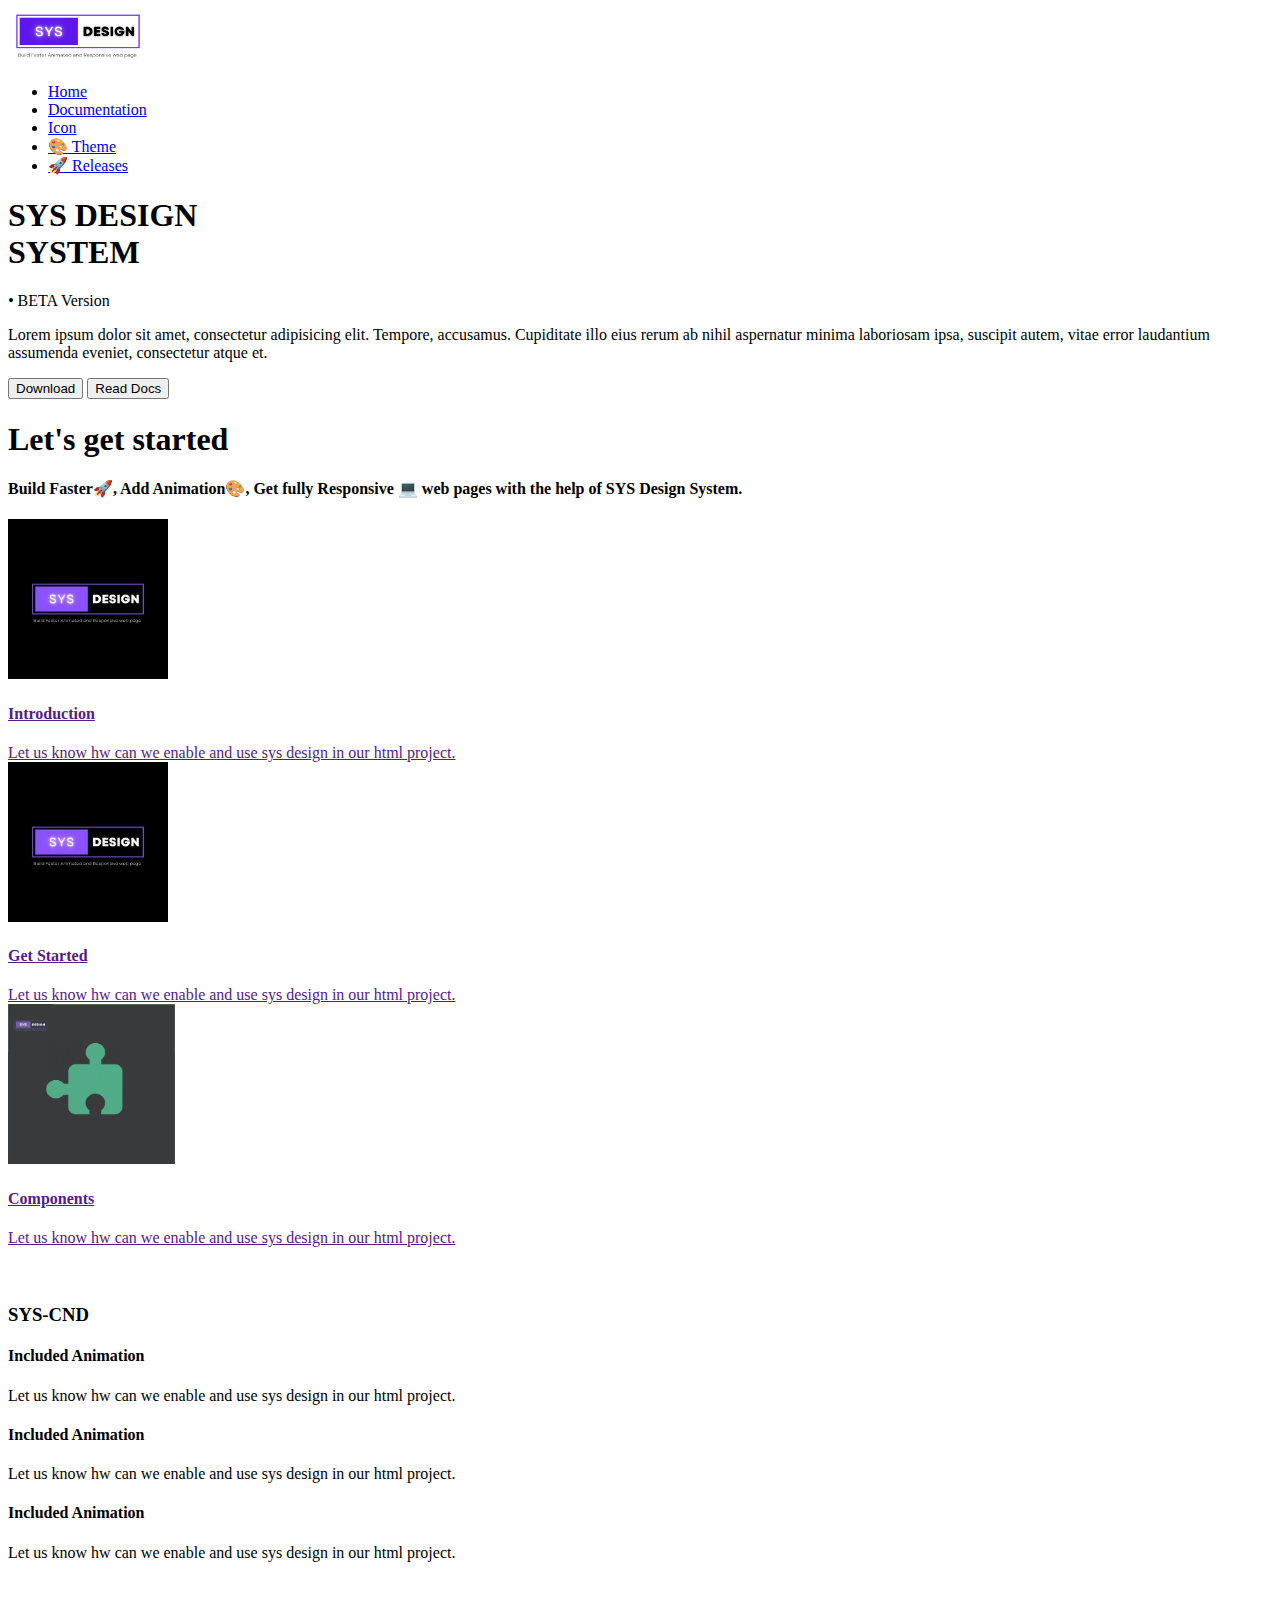
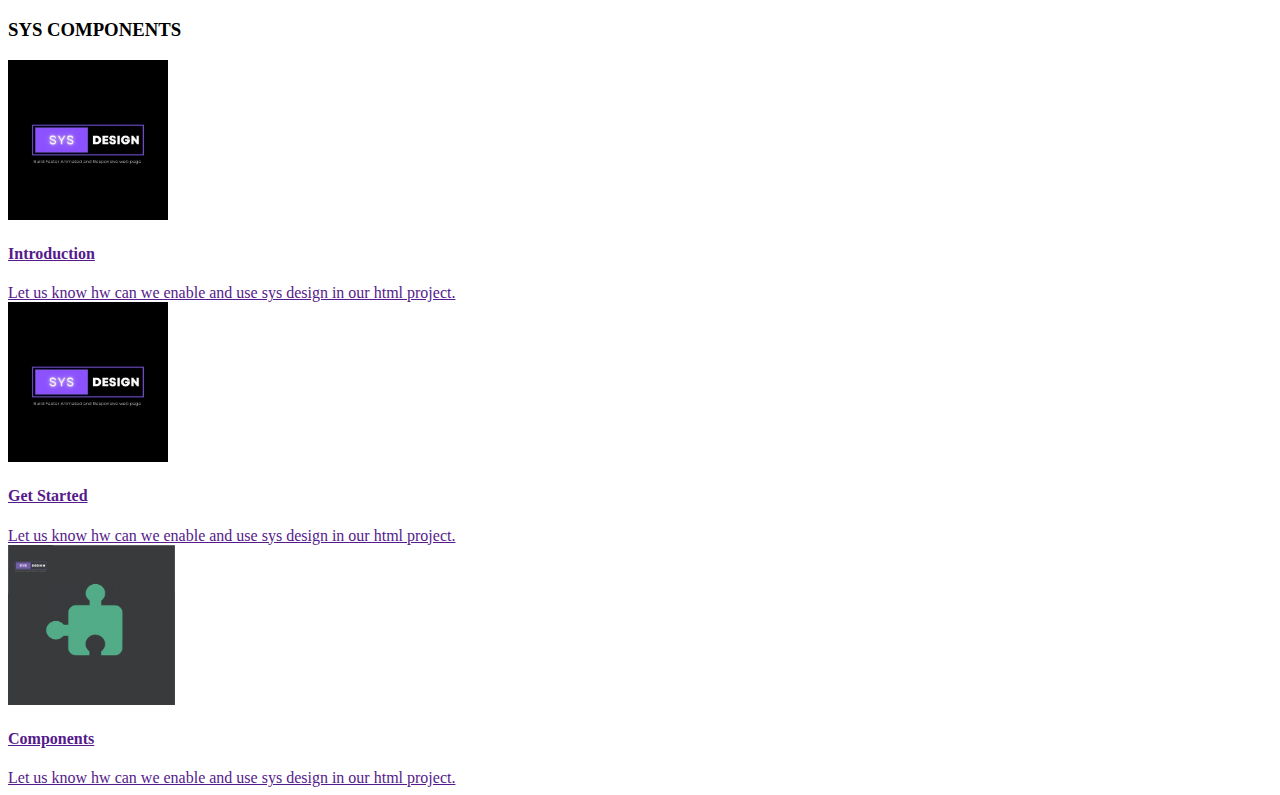
<file: index.html>
<!DOCTYPE html>
<html lang="en">
    <head>
        <meta charset="UTF-8">
        <meta http-equiv="X-UA-Compatible" content="IE=edge">
        <meta name="viewport" content="width=device-width, initial-scale=1.0">
        <title>SYS DOCS</title>
        <link rel="stylesheet" href="https://programming-ashram.github.io/sys-design-system/css/style.css">
        <link rel="stylesheet" href="./css/style.css">
    </head>
    <body id="body">
        <header class="sys-header bg-accent-75 sys-elevation-v2 sticky-top">
            <div class="sys-container-lg">
                <div class="sys-grid align-i-center">
                    <div class="col-md-6 mobileBar">
                        <div class="header-wrapper">
                            <img src="./img/logo.png" alt="" class="logo-img">
                        </div>
                        <i class="fa fa-bars" id="menuTrigger"></i>
                    </div>
                    <div class="col-md-6 mobileMenu" id="menu">
                        <div class="header-wrapper">
                            <ul class="sys-navbar justify-c-center mt-2">
                                <li><a href="index.html" class="text-light">Home</a></li>
                                <li><a href="docs.html" class="text-light">Documentation</a></li>
                                <li><a href="#" class="text-light">Icon</a></li>
                                <li class="drop-menu" id="themeOpen">
                                    <a href="#" class="text-light">🎨 Theme
                                        <i class="fa-solid fa-caret-down"></i>
                                    </a>
                                    <div class="drop-list" id="themeDropdown">

                                        <div
                                            class="sys-elevation-v2  p-3 sys-grid gap-sm justify-c-between align-i-center sys-radius-lg bg-light">
                                            <!-- <div class="theme relative">
                                                <div class="themeCircle bg-critical-90  sys-elevation-v2" id="pink">
                                                </div>
                                                <p class="text-center text-accent mt-2"><b>Pink</b></p>
                                                <div class="selected">
                                                    <i class="fa-solid fa-check"></i>
                                                </div>
                                            </div>
                                            <div class="theme relative">
                                                <div class="themeCircle bg-olive sys-elevation-v2" id="grass"></div>
                                                <p class="text-center text-accent mt-2"><b>Grass</b></p>
                                                <div class="selected">
                                                    <i class="fa-solid fa-check"></i>
                                                </div>
                                            </div>
                                            <div class="theme relative">
                                                <div class="themeCircle bg-accent-70 sys-elevation-v2" id="purple">
                                                </div>
                                                <p class="text-center text-accent mt-2"><b>Purple</b></p>
                                                <div class="selected">
                                                    <i class="fa-solid fa-check"></i>
                                                </div>
                                            </div> -->
                                            <div class="theme relative">
                                                <div class="themeCircle bg-dark sys-elevation-v2" id="night"></div>
                                                <p class="text-center text-accent mt-2"><b>Night</b></p>
                                                <div class="selected">
                                                    <i class="fa-solid fa-check"></i>
                                                </div>
                                            </div>
                                            <div class="theme relative">
                                                <div class="themeCircle bg-light sys-elevation-v2" id="default"></div>
                                                <p class="text-center text-accent mt-2"><b>Default</b></p>
                                                <div class="selected">
                                                    <i class="fa-solid fa-check"></i>
                                                </div>
                                            </div>
                                        </div>
                                    </div>

                                </li>
                                <li class="drop-menu1" id="versionMenu">
                                    <a href="#" class="text-light">
                                        🚀 Releases <i class="fa-solid fa-caret-down"></i>
                                        <div class="drop-list1" id="versionList">
                                            <div
                                                class=" sys-elevation-v2 p-3 ps-3 pe-3 pt-2  justify-c-between align-i-center sys-radius-lg bg-light">
                                                <div class="versionDropdown mb-3">
                                                    <h4 class="text-accent mb-1 h5">
                                                        Latest
                                                    </h4>
                                                    <div class="sys-grid">
                                                        <a href="" class="me-3">
                                                            v.2.1.0
                                                            <span class="text-accent">
                                                                <h6>(2023)</h6>
                                                            </span>
                                                        </a>
                                                        <a href="" class="me-3">
                                                            v.2.1.1
                                                            <span class="text-accent">
                                                                <h6>(2023)</h6>
                                                            </span>
                                                        </a>
                                                        <a href="" class="me-3">
                                                            v.2.1.2
                                                            <span class="text-accent">
                                                                <h6>(2023)</h6>
                                                            </span>
                                                        </a>
                                                    </div>
                                                </div>
                                                <div class="verisonDropdown">
                                                    <h4 class="text-accent mb-1 h5">
                                                        Previews
                                                    </h4>
                                                    <div class="sys-grid text-center">
                                                        <a href="" class="me-3">
                                                            v.2.0.0
                                                            <span class="text-accent">
                                                                <h6>(2023)</h6>
                                                            </span>
                                                        </a>
                                                    </div>
                                                </div>
                                            </div>
                                        </div>

                                    </a>
                                </li>
                            </ul>
                        </div>
                    </div>
                </div>
            </div>
        </header>
         <section class="mb-5">
            <div class="sys-container">
                <div class="sys-row">
                    <div class="col-md-6">
                        <div class="sys-content pr-4 mt-2">
                            <h1 class="text-dark mt-5 mb-3">
                                SYS DESIGN <br>
                                SYSTEM
                            </h1>
                            <span class="sys-pin-badge badge-alert">
                                <i>•</i> BETA Version
                            </span>
                            <p class="mt-4">Lorem ipsum dolor sit amet, consectetur adipisicing elit. Tempore, accusamus. Cupiditate illo eius rerum ab nihil aspernatur minima laboriosam ipsa, suscipit autem, vitae error laudantium assumenda eveniet, consectetur atque et.                              
                            </p>
                            <div class="btn-group sys-grid mt-4">
                                <button type="button" role="button" size="sm" class="sys-btn-accent">
                                    <i class="fa-regular fa-circle-down h6"></i>

                                 <span class="h6"> Download</span>
                                </button>
                                <button type="button" role="button" size="SYSTEM" class="sys-btn-alert ms-4">
                                    <i class="fa-solid fa-book-open h6"></i>

                                  <span class="h6"> Read Docs</span>
                                </button>
                            </div>
                        </div>
                    </div>
                </div>
            </div>
         </section>
         <article class="mt-5"> 
            <div class="sys-container">
                <div class="sys-row">
                    <div class="col-md-9">
                        <div class="sys-content">
                            <h1>
                                <strong>Let's get started</strong>
                            </h1>
                            <h4  class="mt-5">
                                Build Faster🚀, Add Animation🎨, Get fully Responsive 💻 web pages with the help of SYS Design System.
                            </h4>
                            <div class="sys-grid gap-lg mt-5 w-75">
                                <a href="" class="text-dark no-decoration">
                                    <div class="sys-card sys-elevation-v2 " >
                                        <div class="sys-card-head sys-radius-ts    sys-radius-te overflow-hidden">
                                            <img src="./img/sys-black-design (1).jpg" alt="" class="w-100" >
                                        </div>
                                        <div class="sys-card-bodysys-radius-bs sys-radius-be  pb-3 pe-3 ps-3 ">
                                            <div class="sys-card-title">
                                                <h4 class="pt-1">Introduction</h4>
                                           </div>
                                            <div class="sys-card-details pt-2">
                                               Let us know hw can we enable and use sys design in our html project.
                                            </div>
                                        </div>
                                     </div>
                                </a>
                                <a href="" class="text-dark no-decoration">
                                    <div class="sys-card sys-elevation-v2 ">
                                        <div class="sys-card-head sys-radius-ts    sys-radius-te overflow-hidden ">
                                            <img src="./img/sys-black-design (1).jpg" alt="" class="w-100" >
                                        </div>
                                        <div class="sys-card-bodysys-radius-bs sys-radius-be  pb-3 pe-3 ps-3 ">
                                            <div class="sys-card-title">
                                                <h4 class="pt-1">Get Started</h4>
                                           </div>
                                            <div class="sys-card-details pt-2">
                                               Let us know hw can we enable and use sys design in our html project.
                                            </div>
                                        </div>
                                     </div>
                                </a>
                                <a href="" class="text-dark no-decoration">
                                    <div class="sys-card sys-elevation-v2 ">
                                        <div class="sys-card-head sys-radius-ts    sys-radius-te overflow-hidden">
                                            <img src="./img/sys-black-design (2).jpg" alt="" class="w-100">
                                        </div>
                                        <div class="sys-card-body pb-3  pe-3 ps-3  sys-radius-bs sys-radius-be">
                                            <div class="sys-card-title">
                                                <h4 class="pt-1">Components</h4>
                                           </div>
                                            <div class="sys-card-details pt-2">
                                               Let us know hw can we enable and use sys design in our html project.
                                            </div>
                                        </div>
                                     </div>
                                </a>
                            </div>
                        </div>
                    </div>
                </div>
            </div>
         </article>
         <article class="mt-4">
            <div class="sys-container">
                <div class="sys-grid">
                    <img src="./img/Connect.png" alt="" class="w-30 bg-accent-60 sys-radius">
                    <h3>
                      <strong>  SYS-CND</strong>
                    </h3>
                </div>
                <div class="sys-grid gap-lg mt-4">
                    <div class="sys-card sys-elevation-v2 sys-border-solid border-secondary-60 sys-radius">
                        <div class="sys-card-body pb-3  pe-3 ps-3  sys-radius-bs border-secondary sys-radius-be">
                            <div class="sys-card-title">
                                <h4 class="pt-1">Included Animation</h4>
                           </div>
                            <div class="sys-card-details pt-2">
                               Let us know hw can we enable and use sys design in our html project.
                            </div>
                        </div>
                    </div>
                    <div class="sys-card sys-elevation-v2 sys-border-solid border-secondary-60 sys-radius">
                        <div class="sys-card-body pb-3  pe-3 ps-3  sys-radius-bs sys-radius-be">
                            <div class="sys-card-title">
                                <h4 class="pt-1">Included Animation</h4>
                           </div>
                            <div class="sys-card-details pt-2">
                               Let us know hw can we enable and use sys design in our html project.
                            </div>
                        </div>
                    </div>
                    <div class="sys-card sys-elevation-v2 sys-border-solid border-secondary-60 sys-radius" >
                        <div class="sys-card-body pb-3  pe-3 ps-3  sys-radius-bs sys-radius-be">
                            <div class="sys-card-title">
                                <h4 class="pt-1">Included Animation</h4>
                           </div>
                            <div class="sys-card-details pt-2">
                               Let us know hw can we enable and use sys design in our html project.
                            </div>
                        </div>
                    </div>
                </div>
         </article>
         <article class="mt-4">
            <div class="sys-container">
                <div class="sys-grid gap-sm">
                    <img src="./img/Connect.png" alt="" class="w-30 bg-alert-60 text-center sys-radius">
                    <h3>
                      <strong>  SYS COMPONENTS</strong>
                    </h3>
                </div>
                <div class="sys-grid gap-lg mt-5 w-75">
                    <a href="" class="text-dark no-decoration">
                        <div class="sys-card sys-elevation-v2 " >
                            <div class="sys-card-head sys-radius-ts    sys-radius-te overflow-hidden">
                                <img src="./img/sys-black-design (1).jpg" alt="" class="w-100" >
                            </div>
                            <div class="sys-card-bodysys-radius-bs sys-radius-be  pb-3 pe-3 ps-3 ">
                                <div class="sys-card-title">
                                    <h4 class="pt-1">Introduction</h4>
                               </div>
                                <div class="sys-card-details pt-2">
                                   Let us know hw can we enable and use sys design in our html project.
                                </div>
                            </div>
                         </div>
                    </a>
                    <a href="" class="text-dark no-decoration">
                        <div class="sys-card sys-elevation-v2 ">
                            <div class="sys-card-head sys-radius-ts    sys-radius-te overflow-hidden ">
                                <img src="./img/sys-black-design (1).jpg" alt="" class="w-100" >
                            </div>
                            <div class="sys-card-bodysys-radius-bs sys-radius-be  pb-3 pe-3 ps-3 ">
                                <div class="sys-card-title">
                                    <h4 class="pt-1">Get Started</h4>
                               </div>
                                <div class="sys-card-details pt-2">
                                   Let us know hw can we enable and use sys design in our html project.
                                </div>
                            </div>
                         </div>
                    </a>
                    <a href="" class="text-dark no-decoration">
                        <div class="sys-card sys-elevation-v2 ">
                            <div class="sys-card-head sys-radius-ts    sys-radius-te overflow-hidden">
                                <img src="./img/sys-black-design (2).jpg" alt="" class="w-100">
                            </div>
                            <div class="sys-card-body pb-3  pe-3 ps-3  sys-radius-bs sys-radius-be">
                                <div class="sys-card-title">
                                    <h4 class="pt-1">Components</h4>
                               </div>
                                <div class="sys-card-details pt-2">
                                   Let us know hw can we enable and use sys design in our html project.
                                </div>
                            </div>
                         </div>
                    </a>
                </div>
            </div>
         </article>

          <!-- Theme Activation Message snackbar -->
          <div class="sys-snackbar sys-elevation-v3 p-2 w-25 absolute  bg-light sys-radius-sm"></div>
          <script src="app.js"></script>
    </body>
</html>
</file>
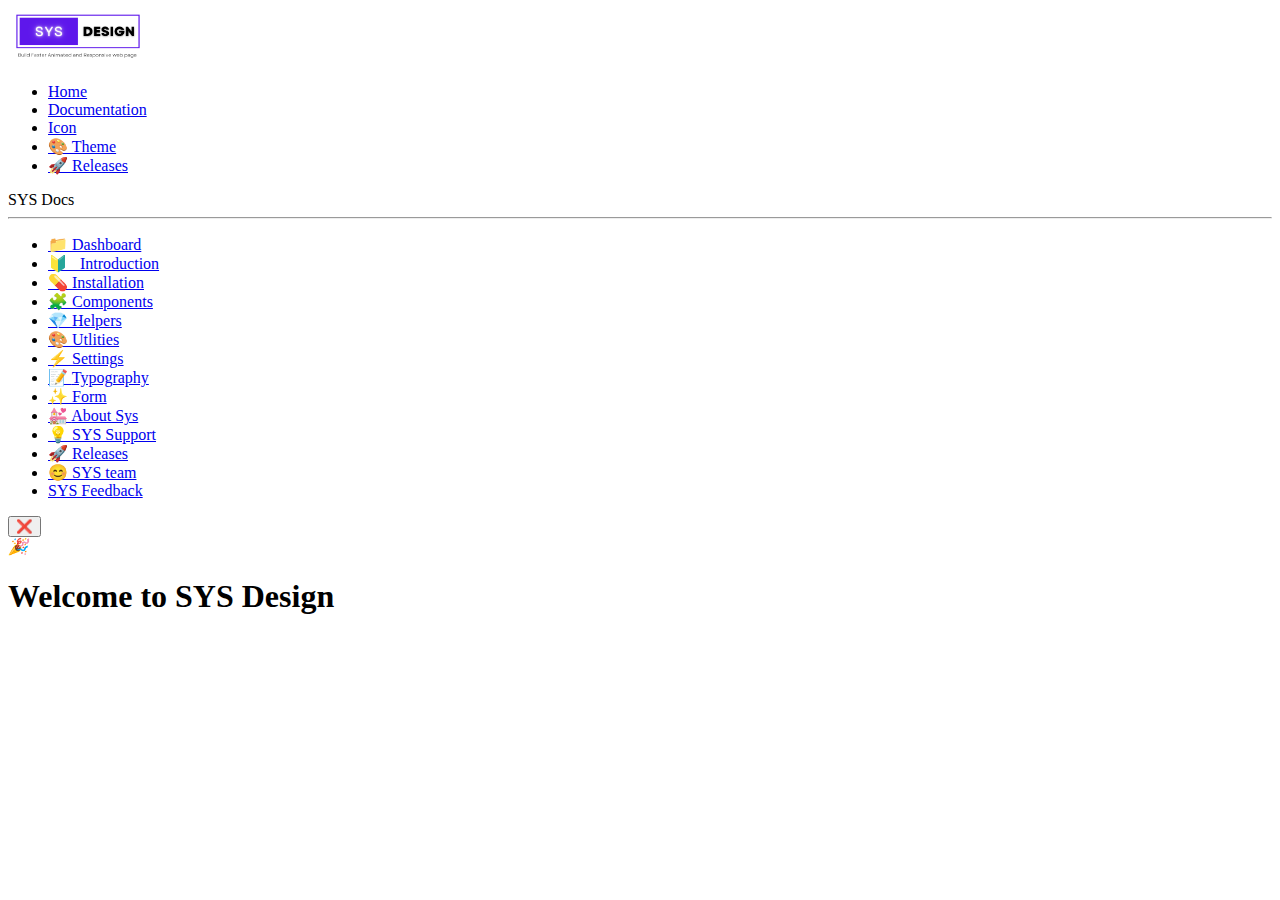
<file: docs.html>
<!DOCTYPE html>
<html lang="en">

<head>
    <meta charset="UTF-8">
    <meta http-equiv="X-UA-Compatible" content="IE=edge">
    <meta name="viewport" content="width=device-width, initial-scale=1.0">
    <title>SYS DOCS</title>
    <link rel="stylesheet" href="https://programming-ashram.github.io/sys-design-system/css/style.css">
    <link rel="stylesheet" href="./css/style.css">

</head>

<body id="body">
    <header class="sys-header bg-accent-75 sys-elevation-v2 sticky-top">
        <div class="sys-container-lg">
            <div class="sys-grid align-i-center">
                <div class="col-md-6 mobileBar">
                    <div class="header-wrapper">
                        <img src="./img/logo.png" alt="" class="logo-img">
                    </div>
                    <i class="fa fa-bars" id="menuTrigger"></i>
                </div>
                <div class="col-md-6 mobileMenu" id="menu">
                    <div class="header-wrapper">
                        <ul class="sys-navbar justify-c-center mt-2">
                            <li><a href="index.html" class="text-light">Home</a></li>
                            <li><a href="docs.html" class="text-light">Documentation</a></li>
                            <li><a href="#" class="text-light">Icon</a></li>
                            <li class="drop-menu" id="themeOpen">
                                <a href="#" class="text-light">🎨 Theme
                                    <i class="fa-solid fa-caret-down"></i>
                                </a>
                                <div class="drop-list" id="themeDropdown">

                                    <div
                                        class="sys-elevation-v2  p-3 sys-grid gap-sm justify-c-between align-i-center sys-radius-lg bg-light">
                                        <!-- <div class="theme relative">
                                            <div class="themeCircle bg-critical-90  sys-elevation-v2" id="pink">
                                            </div>
                                            <p class="text-center text-accent mt-2"><b>Pink</b></p>
                                            <div class="selected">
                                                <i class="fa-solid fa-check"></i>
                                            </div>
                                        </div>
                                        <div class="theme relative">
                                            <div class="themeCircle bg-olive sys-elevation-v2" id="grass"></div>
                                            <p class="text-center text-accent mt-2"><b>Grass</b></p>
                                            <div class="selected">
                                                <i class="fa-solid fa-check"></i>
                                            </div>
                                        </div>
                                        <div class="theme relative">
                                            <div class="themeCircle bg-accent-70 sys-elevation-v2" id="purple">
                                            </div>
                                            <p class="text-center text-accent mt-2"><b>Purple</b></p>
                                            <div class="selected">
                                                <i class="fa-solid fa-check"></i>
                                            </div>
                                        </div> -->
                                        <div class="theme relative">
                                            <div class="themeCircle bg-dark sys-elevation-v2" id="night"></div>
                                            <p class="text-center text-accent mt-2"><b>Night</b></p>
                                            <div class="selected">
                                                <i class="fa-solid fa-check"></i>
                                            </div>
                                        </div>
                                        <div class="theme relative">
                                            <div class="themeCircle bg-light sys-elevation-v2" id="default"></div>
                                            <p class="text-center text-accent mt-2"><b>Default</b></p>
                                            <div class="selected">
                                                <i class="fa-solid fa-check"></i>
                                            </div>
                                        </div>
                                    </div>
                                </div>

                            </li>
                            <li class="drop-menu1" id="versionMenu">
                                <a href="#" class="text-light">
                                    🚀 Releases <i class="fa-solid fa-caret-down"></i>
                                    <div class="drop-list1" id="versionList">
                                        <div
                                            class=" sys-elevation-v2 p-3 ps-3 pe-3 pt-2  justify-c-between align-i-center sys-radius-lg bg-light">
                                            <div class="versionDropdown mb-3">
                                                <h4 class="text-accent mb-1 h5">
                                                    Latest
                                                </h4>
                                                <div class="sys-grid">
                                                    <a href="" class="me-3">
                                                        v.2.1.0
                                                        <span class="text-accent">
                                                            <h6>(2023)</h6>
                                                        </span>
                                                    </a>
                                                    <a href="" class="me-3">
                                                        v.2.1.1
                                                        <span class="text-accent">
                                                            <h6>(2023)</h6>
                                                        </span>
                                                    </a>
                                                    <a href="" class="me-3">
                                                        v.2.1.2
                                                        <span class="text-accent">
                                                            <h6>(2023)</h6>
                                                        </span>
                                                    </a>
                                                </div>
                                            </div>
                                            <div class="verisonDropdown">
                                                <h4 class="text-accent mb-1 h5">
                                                    Previews
                                                </h4>
                                                <div class="sys-grid text-center">
                                                    <a href="" class="me-3">
                                                        v.2.0.0
                                                        <span class="text-accent">
                                                            <h6>(2023)</h6>
                                                        </span>
                                                    </a>
                                                </div>
                                            </div>
                                        </div>
                                    </div>

                                </a>
                            </li>
                        </ul>
                    </div>
                </div>
            </div>
        </div>
    </header>

    <div class="sys-sidebar">
        <div class="sys-sidebar-menu sys-elevation-v2 sidebar-scroll">
            <div class="sys-sidebar-head mb-0">
                <a href="#" id="collapseSidebar" class="no-decoration">
                    <i class="fa fa-caret-down p-2 bg-secondary-60" aria-hidden="true"></i>
                </a>
                <span>SYS Docs</span>
            </div>
            <hr>

            <div class="sys-sidebar-body">
                <ul>
                    <li title="Dashboard"><a href="#Dashboard" class="tabtrigers"
                            onclick="tabChange(event, 'dashboard')">📁 <span>Dashboard</span></a></li>
                    <li title="Home"><a href="#Introduction" class="tabtrigers" onclick="tabChange(event, 'intro')">🔰
                            &nbsp; <span> Introduction</span></a></li>
                    <li title="Home"><a href="#howto" class="tabtrigers" onclick="tabChange(event, 'installation')">💊
                            <span> Installation</span></a></li>
                    <li title="components"><a href="#components" class="tabtrigers"
                            onclick="tabChange(event, 'components')">🧩
                            <span>Components</span></a></li>
                    <li title="Products"><a href="#" class="tabtrigers" onclick="tabChange(event, 'helpers')">💎
                            <span>Helpers</span></a></li>
                    <li title="Analytic"><a href="#" class="tabtrigers">🎨 <span>Utlities</span></a></li>
                    <li title="Schedule"><a href="#" class="tabtrigers">⚡ <span>Settings</span></a></li>
                    <li title="Sales"><a href="#" class="tabtrigers">📝
                            <span> Typography</span></a></li>
                    <li title="Message"><a href="#" class="tabtrigers">✨ <span>Form</span></a></li>
                    <li title="Notification"><a href="#" class="tabtrigers">💒 <span>About Sys</span></a></li>
                    <li title="Settings"><a href="#" class="tabtrigers">💡
                            <span> SYS Support</span></a></li>
                    <li title="Logout"><a href="#" class="tabtrigers">🚀 <span>Releases</span></a></li>
                    <li title="Logout"><a href="#" class="tabtrigers">😊 <span>SYS team</span></a></li>
                    <li title="Logout"><a href="#" class="tabtrigers"><i class="fa fa-sign-out" aria-hidden="true"></i>
                            <span>SYS Feedback</span></a></li>
                </ul>
            </div>
        </div>

        <div class="sidebar-content p-3">
            <div class="tab-content" id="dashboard">
                <h1>Dashboard</h1>
            </div>
            <div class="tab-content" id="intro">
                <div class="sys-container">
                    <p class="text-secondary h6">GETTING STARTED</p>
                    <div class="sys-grid align-i-center">
                        <h2>INTRODUCTION⚡</h2>
                        <div>
                            <span class="sys-standard-badge badge-secondary">
                                BETA
                            </span>
                        </div>

                    </div>
                    <p class="text-secondary pt-2 pb-2">
                        Web Based Toolkit, it will help you to develop a user interface to more attractive,
                        Responsive,
                        animated low time consistence website development.
                    </p>
                    <p class="pt-2 pb-2">
                        Sys Design system having animated classes, dark theme mode, now you could be able to
                        implement
                        animations and dark theming in your web pages, in this current release sys have some are
                        components like sys button, sys badge, sys toggle switches, sys elevation and etc. Those
                        are
                        components its will for light and dark theme.
                    </p>
                    <p>

                        all of this feature you will enable to your web page when you paste this CDN in your
                        html page.

                    </p>
                    <div class="css-cnd">
                        <h5 class="pt-3">
                            SYS CDN🌍 - (For CSS only).
                        </h5>
                        <div class="code-editor mt-4 sys-elevation-v2 w-75">
                            <script
                                src="https://gist.github.com/nimisha666/5b5a3315f1375a0a7e4eac47e646d67a.js"></script>
                        </div>
                    </div>
                </div>
            </div>
            <div class="tab-content" id="installation">
                <div class="sys-container">
                    <div class="content-header">
                        <span class="sys-pin-badge badge-alert">
                            <i>•</i>
                            BETA Version
                        </span>
                        <h5 class="text-secondary mt-2">GETTING STARTED</h5>
                        <h4 class="text-dark mt-2">
                            How to Install SYS
                        </h4>
                        <p class="lead">
                            Develop fast, attractive, Responsive Website with SYS Design system. it's easy to learn and
                            low time consistence. In this sys design system, you can be able to animate your website by
                            using a class.
                        </p>
                    </div>
                    <div class="content-body mt-4">
                        <h4 class="text-dark mt-2">
                            SYS CDN - (For CSS only).
                        </h4>
                        <p class="lead">
                            This CDN for light and dark theme and all over the component CSS like color theming, sizing,
                            helpers, utilities etc.
                        </p>
                        <div class="code-editor mt-4 sys-elevation-v2 w-75">
                            <script
                                src="https://gist.github.com/programmingashram/ccc582cdc88436f944900aa0f07cfe13.js"></script>
                        </div>
                    </div>
                    <div class="content-body mt-4">
                        <h4 class="text-dark mt-2">
                            Get started with - SYS DESIGN
                        </h4>
                        <p class="lead">
                            This are steps will help you to enable sys design in your html project.
                        </p>
                        <ol class="p-0">
                            <li class="mb-5">
                                <b>Create a new root directory or folder of your project.</b>
                                <div class="sys-grid gap-sm align-i-center">
                                    <i class="fa-solid fa-folder text-alert h3"></i>
                                    <p class="lead mt-3"> html project</p>
                                </div>
                            </li>
                            <li class="mb-5">
                                <b>Create index.html in your root directory.</b>
                                <div class="sys-grid gap-sm align-i-center">
                                    <i class="fa-brands fa-html5 text-error h3"></i>
                                    <p class="lead mt-3"> index.html</p>
                                </div>
                            </li>
                            <li class="mb-5">
                                <b> Paste <a href="#" class="text-critical-90">SYS-CDN</a> under your html

                                    <head> tag.
                                </b>

                                <div class="code-editor mt-4 sys-elevation-v2 w-75">
                                    <script
                                        src="https://gist.github.com/programmingashram/7edc9fdd920779fefd4f85b6fa9a9c39.js"></script>
                                </div>
                            </li>
                            <li class="mb-5">
                                <p class="lead">For SYS Design system dark theme you can be toggle .dark-theme class in
                                    your body.</p>
                                <div
                                    class="sys-grid gap-sm align-i-center sys-elevation-v2 dark-theme p-2 w-75 sys-radius-sm">
                                    <button type="button" class="sys-btn-accent">Sys Button</button>
                                    <button type="button" class="sys-btn-olive">Sys Button</button>
                                    <button type="button" class="sys-btn-alert">Sys Button</button>
                                    <button type="button" class="sys-btn-secondary">Sys Button</button>
                                </div>
                                <div class="code-editor mt-4 sys-elevation-v2 w-75">
                                    <script
                                        src="https://gist.github.com/programmingashram/47661ae1190c0328fdb751fe06e12fb3.js"></script>
                                </div>
                            </li>
                        </ol>
                        <div class="content-body">
                            <h4 class="text-dark mb-5">
                                Get started with - SYS DESIGN
                            </h4>
                            <a href="#" onclick="tabChange(event, 'components')" class="no-decoration text-dark">
                                <div class="sys-card">
                                    <div class="sys-card-head sys-radius-ts sys-radius-te overflow-hidden">
                                        <img src="./img/sys-black-design (2).jpg" alt="" class="w-100">
                                    </div>
                                    <div
                                        class="sys-card-body sys-elevation-v2  pb-3  pe-3 ps-3  sys-radius-bs sys-radius-be">
                                        <div class="sys-card-title">
                                            <h4 >Components</h4>
                                        </div>
                                        <div class="sys-card-details pt-2 text-secondary">
                                            Let us know hw can we enable and use sys design in our html project.
                                        </div>
                                    </div>
                                </div>
                            </a>
                        </div>
                    </div>
                </div>
            </div>
            <div class="tab-content" id="components">
                <div class="sys-container">
                    <h2>COMPONENTS 🧩</h2>
                    <p class="lead">
                        SYS all components are having default and dark theme mode.
                    </p>

                    <div class="content-body">
                        <div class="sys-grid wrap align-i-center gap-sm">
                            <div class="col-md-3">
                                <div class="sys-card sys-elevation-v2 sys-radius-sm ">
                                    <div class="sys-card-head sys-radius-ts sys-radius-te overflow-hidden">
                                        <img src="./img/button-banner.png" alt="" class="w-100">
                                    </div>
                                    <div class="sys-card-body pb-3  pe-3 ps-3  sys-radius-bs sys-radius-be">
                                        <div class="sys-card-title">
                                            <h4 >Buttons</h4>
                                        </div>
                                        <div class="sys-card-details pt-2 text-secondary">
                                            Let us know hw can we enable and use sys design in our html project.
                                        </div>
                                    </div>
                                    <a href="#" class="text-dark no-decoration" onclick="tabChange(event, 'buttonComponent')">Go Docs</a>
                                </div>
                            </div>
                            <a href="#" onclick="tabChange(event, 'button-groupComponent')"
                                class="no-decoration text-dark col-md-3">
                                <div class="sys-card  sys-elevation-v2 sys-radius-sm">
                                    <div class="sys-card-head sys-radius-ts sys-radius-te overflow-hidden">
                                        <img src="./img/button-group.png" alt="" class="w-100">
                                    </div>
                                    <div class="sys-card-body pb-3  pe-3 ps-3  sys-radius-bs sys-radius-be">
                                        <div class="sys-card-title">
                                            <h4 >Button Groups</h4>
                                        </div>
                                        <div class="sys-card-details pt-2 text-secondary">
                                            Let us know hw can we enable and use sys design in our html project.
                                        </div>
                                    </div>
                                </div>
                            </a>
                            <a href="#" onclick="tabChange(event, 'badgeComponent')"
                                class="no-decoration text-dark col-md-3">
                                <div class="sys-card sys-elevation-v2 sys-radius-sm">
                                    <div class="sys-card-head sys-radius-ts sys-radius-te overflow-hidden">
                                        <img src="./img/badge.png" alt="" class="w-100">
                                    </div>
                                    <div class="sys-card-body pb-3  pe-3 ps-3  sys-radius-bs sys-radius-be">
                                        <div class="sys-card-title">
                                            <h4 >Badges</h4>
                                        </div>
                                        <div class="sys-card-details pt-2 text-secondary">
                                            Let us know hw can we enable and use sys design in our html project.
                                        </div>
                                    </div>
                                </div>
                            </a>
                            <a href="#" onclick="tabChange(event, 'elevationComponent')"
                                class="no-decoration text-dark col-md-3">
                                <div class="sys-card sys-elevation-v2 sys-radius-sm">
                                    <div class="sys-card-head sys-radius-ts sys-radius-te overflow-hidden">
                                        <img src="./img/elevation.png" alt="" class="w-100">
                                    </div>
                                    <div class="sys-card-body  pb-3  pe-3 ps-3  sys-radius-bs sys-radius-be">
                                        <div class="sys-card-title">
                                            <h4 >Elevations</h4>
                                        </div>
                                        <div class="sys-card-details pt-2 text-secondary">
                                            Let us know hw can we enable and use sys design in our html project.
                                        </div>
                                    </div>
                                </div>
                            </a>
                            <a href="#" onclick="tabChange(event, 'toggleComponent')"
                                class="text-dark no-decoration col-md-3">
                                <div class="sys-card sys-elevation-v2">
                                    <div class="sys-card-head sys-radius-ts sys-radius-te overflow-hidden">
                                        <img src="./img/toggle.png" alt="" class="w-100">
                                    </div>
                                    <div class="sys-card-body pb-3  pe-3 ps-3  sys-radius-bs sys-radius-be">
                                        <div class="sys-card-title">
                                            <h4 class="pt-1">Toggle Swtiches</h4>
                                        </div>
                                        <div class="sys-card-details pt-2">
                                            Let us know hw can we enable and use sys design in our html project.
                                        </div>
                                    </div>
                                </div>
                            </a>
                            <a href="#" onclick="tabChange(event, 'checkboxComponent')"
                                class="text-dark no-decoration col-md-3">
                                <div class="sys-card sys-elevation-v2">
                                    <div class="sys-card-head sys-radius-ts sys-radius-te overflow-hidden">
                                        <img src="./img/checkbox.png" alt="" class="w-100">
                                    </div>
                                    <div class="sys-card-body pb-3  pe-3 ps-3  sys-radius-bs sys-radius-be">
                                        <div class="sys-card-title">
                                            <h4 class="pt-1">Checkboxes</h4>
                                        </div>
                                        <div class="sys-card-details pt-2">
                                            Let us know hw can we enable and use sys design in our html project.
                                        </div>
                                    </div>
                                </div>
                            </a>
                        </div>
                    </div>
                </div>
            </div>

            
            <div class="tab-content" id="helpers">
                <h1>Heplers</h1>
            </div>



            <!-- All Components Tabs -->
            <div class="tab-content" id="buttonComponent">
                <div class="sys-container">
                    <h6>Button Component 🧩</h6>
                    <h3 class="sys-title">SYS BUTTON</h3>
                    <p class="lead">
                        Sys Button - We have Different variant buttons, its following like - Standard Button, Outline
                        buttons, Icon buttons. it will help you to create UI to more attractive and effective.
                    </p>

                    <div class="content-body mt-4">
                        <h4>SYS-Standard Button </h4>
                        <p class="lead">
                            Sys Standard Button (Fill buttons) is containing Effect - like - Default, Hover and focus,
                            it's made your UI to more attractive. it's having easy and light weighted code.
                        </p>

                        <div class="designExample sys-grid gap-lg ">
                            <button type="button" role="button" class="sys-btn-accent">
                                Sys Accent
                            </button>

                            <button type="button" role="button" class="sys-btn-alert">
                                Sys Alert
                            </button>

                            <button type="button" role="button" class="sys-btn-dark">
                                Sys Dark
                            </button>

                            <button type="button" role="button" class="sys-btn-critical">
                                Sys Critical
                            </button>

                            <button type="button" role="button" class="sys-btn-olive">
                                Sys Olive
                            </button>

                            <button type="button" role="button" class="sys-btn-error">
                                Sys Error
                            </button>

                            <button type="button" role="button" class="sys-btn-secondary">
                                Sys Secondary
                            </button>
                        </div>

                        <div class="code-editor mt-4">
                            <script
                                src="https://gist.github.com/programmingashram/d4ad9f793ca507b33104c30eeca64079.js"></script>
                        </div>
                    </div>
                    <div class="content-body mt-4">
                        <h4>SYS-Outline Button </h4>
                        <p class="lead">
                            Sys Outline Button (Border buttons) is containing Effect - like - Default, Hover and focus,
                            it's made your UI to more attractive. it's having easy and light weighted code.
                        </p>
                        <div class="designExample sys-grid gap-lg ">
                            <button type="button" role="button" class="sys-btn-outline-accent">
                                Sys Accent
                            </button>

                            <button type="button" role="button" class="sys-btn-outline-alert">
                                Sys Alert
                            </button>

                            <button type="button" role="button" class="sys-btn-outline-dark">
                                Sys Dark
                            </button>

                            <button type="button" role="button" class="sys-btn-outline-critical">
                                Sys Critical
                            </button>

                            <button type="button" role="button" class="sys-btn-outline-olive">
                                Sys Olive
                            </button>

                            <button type="button" role="button" class="sys-btn-outline-error">
                                Sys Error
                            </button>

                            <button type="button" role="button" class="sys-btn-outline-secondary">
                                Sys secondary
                            </button>
                        </div>
                        <div class="code-editor mt-4">
                            <script
                                src="https://gist.github.com/akramkhan8998/e0a86fe5f8316e9efaa857eed130cad8.js"></script>
                        </div>
                    </div>
                    <div class="content-body mt-4">
                        <h4>Sys Button Sizing (Large, Small)</h4>

                        <div class="designExample sys-grid gap-lg mt-3 ">
                            <button type="button" role="button" size="lg" class="sys-btn-accent">
                                Large Button
                            </button>
                            <button type="button" role="button" size="lg" class="sys-btn-outline-accent">
                                Large Button
                            </button>
                            <button type="button" role="button" size="sm" class="sys-btn-olive">
                                Small Button
                            </button>
                            <button type="button" role="button" size="sm" class="sys-btn-outline-olive">
                                Small Button
                            </button>
                        </div>
                        <div class="code-editor mt-4">
                            <script
                                src="https://gist.github.com/akramkhan8998/7d30eaae21fc7ac095ecd9874ac92b6e.js"></script>
                        </div>
                    </div>
                </div>
            </div>
            <div class="tab-content" id="button-groupComponent">
                <div class="sys-container">
                    <div class="sys-container">
                        <h6>Button Component 🧩</h6>
                        <h3 class="sys-title">SYS BUTTON GROUPS</h3>
                        <p class="lead">
                            Sys Button Groups - We have Different variant buttons, its following like - Standard Button,
                            Outline buttons, Icon buttons. it will help you to create UI to more attractive and
                            effective
                        </p>
                        <div class="content-body mt-4">
                            <h4>SYS-Standard Button Groups </h4>
                            <p class="lead">
                                Sys Standard Button (Fill buttons) is containing Effect - like - Default, Hover and
                                focus, it's made your UI to more attractive. it's having easy and light weighted code.
                            </p>
                            <div class="designExample sys-grid gap-lg ">
                                <div class="sys-btn-group">
                                    <button type="button" role="btn" class="sys-btn-accent">
                                        Sys Accent
                                    </button>
                                    <button type="button" role="btn" class="sys-btn-secondary">
                                        Sys Secondary
                                    </button>
                                    <button type="button" role="btn" class="sys-btn-alert">
                                        Sys Alert
                                    </button>
                                    <button type="button" role="btn" class="sys-btn-critical">
                                        Sys Critical
                                    </button>
                                    <button type="button" role="btn" class="sys-btn-olive">
                                        Sys Olive
                                    </button>
                                    <button type="button" role="btn" class="sys-btn-error">
                                        Sys Error
                                    </button>
                                </div>
                            </div>
                            <div class="code-editor mt-4">
                                <script
                                    src="https://gist.github.com/akramkhan8998/c3277821686f056999046a815ea9daa3.js"></script>
                            </div>
                        </div>
                        <div class="content-body mt-4">
                            <h4>SYS-Outline Button Groups </h4>
                            <p class="lead">
                                Sys Outline Button Groups (Border buttons) is containing Effect - like - Default, Hover
                                and focus, it's made your UI to more attractive. it's having easy and light weighted
                                code.
                            </p>
                            <div class="designExample sys-grid gap-lg ">
                                <div class="sys-btn-group">
                                    <button type="button" role="btn" class="sys-btn-outline-accent">
                                        Sys Accent
                                    </button>
                                    <button type="button" role="btn" class="sys-btn-outline-secondary">
                                        Sys Secondary
                                    </button>
                                    <button type="button" role="btn" class="sys-btn-outline-alert">
                                        Sys Alert
                                    </button>
                                    <button type="button" role="btn" class="sys-btn-outline-olive">
                                        Sys Olive
                                    </button>
                                    <button type="button" role="btn" class="sys-btn-outline-error">
                                        Sys error
                                    </button>
                                </div>
                            </div>
                            <div class="code-editor mt-4">
                                <script
                                    src="https://gist.github.com/akramkhan8998/62cc2e36ac8103f774d3151f934c6e39.js"></script>
                            </div>
                        </div>
                        <div class="content-body mt-4">
                            <h4>Sys Button Groups Sizing </h4>
                            <div class="designExample sys-grid gap-lg mt-4">
                                <div class="sys-btn-group ">
                                    <button type="button" role="btn" size="lg" class="sys-btn-accent">
                                        Sys Button
                                    </button>
                                    <button type="button" role="btn" size="lg" class="sys-btn-secondary">
                                        Sys Button
                                    </button>
                                    <button type="button" role="btn" size="lg" class="sys-btn-alert">
                                        Sys Button
                                    </button>
                                </div>

                                <div class="sys-btn-group">
                                    <button type="button" role="btn" size="sm" class="sys-btn-outline-accent">
                                        Sys Button
                                    </button>
                                    <button type="button" role="btn" size="sm" class="sys-btn-outline-secondary">
                                        Sys Button
                                    </button>
                                    <button type="button" role="btn" size="sm" class="sys-btn-outline-alert">
                                        Sys Button
                                    </button>
                                </div>
                            </div>
                            <div class="code-editor mt-4">
                                <script
                                    src="https://gist.github.com/akramkhan8998/1f724d34656f7bda5dd23973700d0393.js"></script>
                            </div>
                        </div>
                    </div>
                </div>
            </div>
            <div class="tab-content" id="badgeComponent">
                <div class="sys-container">
                    <div class="sys-container">
                        <h6>Badge Component 🧩</h6>
                        <h3 class="sys-title">SYS BADGE</h3>
                        <p class="lead">
                            Sys Badge- We have Different variant badge, its following like - Standard badge, Outline
                            badge, pin badge. it will help you to create UI to more attractive and effective.
                        </p>
                        <div class="content-body mt-4">
                            <h4>SYS-Standard Badge </h4>
                            <p class="lead">
                                Sys Standard Badge
                            </p>
                            <div class="designExample sys-grid gap-lg ">
                                <span class="sys-standard-badge badge-accent">
                                    Sys Badge
                                </span>
                                <span class="sys-standard-badge badge-alert">
                                    Sys Badge
                                </span>
                                <span class="sys-standard-badge badge-olive">
                                    Sys Badge
                                </span>
                                <span class="sys-standard-badge badge-error">
                                    Sys Badge
                                </span>
                                <span class="sys-standard-badge badge-secondary">
                                    Sys Badge
                                </span>
                            </div>
                            <div class="code-editor mt-4">
                                <script
                                    src="https://gist.github.com/akramkhan8998/23093023171812d0b428f85a6c64ca11.js"></script>
                            </div>
                        </div>
                        <div class="content-body mt-4">
                            <h4>SYS Standard Outline badge </h4>
                            <p class="lead">
                                Sys Outline Button Groups (Border buttons) is containing Effect - like - Default, Hover
                                and focus, it's made your UI to more attractive. it's having easy and light weighted
                                code.
                            </p>
                            <div class="designExample sys-grid gap-lg ">
                                <span class="sys-outline-badge badge-accent">
                                    Sys Badge
                                </span>
                                <span class="sys-outline-badge badge-alert">
                                    Sys Badge
                                </span>
                                <span class="sys-outline-badge badge-olive">
                                    Sys Badge
                                </span>
                                <span class="sys-outline-badge badge-error">
                                    Sys Badge
                                </span>
                                <span class="sys-outline-badge badge-secondary">
                                    Sys Badge
                                </span>
                            </div>
                            <div class="code-editor mt-4">
                                <script
                                    src="https://gist.github.com/akramkhan8998/d252661704e0e9cd28fdabe86d5b9f91.js"></script>
                            </div>
                        </div>
                        <div class="content-body mt-4">
                            <h4>Sys Pin Standard Badge </h4>

                            <div class="designExample sys-grid gap-lg mt-4 ">
                                <span class="sys-pin-badge badge-accent">
                                    <i>•</i> Sys Badge
                                </span>
                                <span class="sys-pin-badge badge-alert">
                                    <i>•</i> Sys Badge
                                </span>
                                <span class="sys-pin-badge badge-olive">
                                    <i>•</i> Sys Badge
                                </span>
                                <span class="sys-pin-badge badge-error">
                                    <i>•</i> Sys Badge
                                </span>
                                <span class="sys-pin-badge badge-secondary">
                                    <i>•</i> Sys Badge
                                </span>
                            </div>
                            <div class="code-editor mt-4">
                                <script
                                    src="https://gist.github.com/akramkhan8998/5bdc236497b15d18a25f40a72a99d973.js"></script>
                            </div>
                        </div>
                        <div class="content-body mt-4">
                            <h4>Sys Pin Outline Badge </h4>

                            <div class="designExample sys-grid gap-lg mt-4 ">
                                <span class="sys-pin-outline-badge badge-accent">
                                    <i>•</i> Sys Badge
                                </span>
                                <span class="sys-pin-outline-badge badge-alert">
                                    <i>•</i> Sys Badge
                                </span>
                                <span class="sys-pin-outline-badge badge-olive">
                                    <i>•</i> Sys Badge
                                </span>
                                <span class="sys-pin-outline-badge badge-error">
                                    <i>•</i> Sys Badge
                                </span>
                                <span class="sys-pin-outline-badge badge-secondary">
                                    <i>•</i> Sys Badge
                                </span>
                            </div>
                            <div class="code-editor mt-4">
                                <script
                                    src="https://gist.github.com/akramkhan8998/a88931b160a2e997750bff2e3cb6666d.js"></script>
                            </div>
                        </div>
                    </div>
                </div>
            </div>
            <div class="tab-content" id="elevationComponent">
                <div class="sys-container">
                    <div class="sys-container">
                        <h6> SYS ELEVATION 🧩</h6>
                        <h3 class="sys-title"> SYS ELEVATION</h3>
                        <p class="lead">
                            Sys Elevation- We have Different variant elevations, its following like - Standard
                            elevations and with shadow elevations.
                        </p>
                        <div class="content-body mt-4">
                            <h4>SYS-Standard Badge </h4>
                            <p class="lead">
                                Sys Standard Badge
                            </p>
                            <div class="designExample sys-row">
                               <div class="col-md-3">
                                    <div class="sys-elevation p-1">
                                        <h1 class="elevation-title">
                                            Elevation
                                        </h1>
                                        <p class="elevation-content">
                                            Lorem ipsum dolor sit amet consectetur adipisicing elit. Iste amet, tempore
                                            odit,
                                        </p>
                                    </div>
                               </div>
                                <div class="col-md-3">
                                    <div class="sys-elevation-v1 p-1">
                                        <h1 class="elevation-title">
                                            Elevation
                                        </h1>
                                        <p class="elevation-content">
                                            Lorem ipsum dolor sit amet consectetur adipisicing elit. Iste amet, tempore
                                            odit,
                                        </p>
                                    </div>
                                </div>
                                <div class="col-md-3">
                                    <div class="sys-elevation-v2 p-1">
                                        <h1 class="elevation-title">
                                            Elevation
                                        </h1>
                                        <p class="elevation-content">
                                            Lorem ipsum dolor sit amet consectetur adipisicing elit. Iste amet, tempore
                                            odit,
                                        </p>
                                    </div>
                                </div>
                               <div class="col-md-3">
                                    <div class="sys-elevation-v3 p-1">
                                        <h1 class="elevation-title">
                                            Elevation
                                        </h1>
                                        <p class="elevation-content">
                                            Lorem ipsum dolor sit amet consectetur adipisicing elit. Iste amet, tempore
                                            odit,
                                        </p>
                                    </div>
                               </div>
                                <div class="col-md-3">
                                    <div class="sys-elevation-v4 p-1">
                                        <h1 class="elevation-title">
                                            Elevation
                                        </h1>
                                        <p class="elevation-content">
                                            Lorem ipsum dolor sit amet consectetur adipisicing elit. Iste amet, tempore
                                            odit,
                                        </p>
                                    </div>
                                </div>
                                <div class="col-md-3">
                                    <div class="sys-elevation-v5 p-1">
                                        <h1 class="elevation-title">
                                            Elevation
                                        </h1>
                                        <p class="elevation-content">
                                            Lorem ipsum dolor sit amet consectetur adipisicing elit. Iste amet, tempore
                                            odit,
                                        </p>
                                    </div>
                                </div>
                            </div>
                            <div class="code-editor mt-4">
                                <script
                                    src="https://gist.github.com/akramkhan8998/aa9e59f769de6e35b0dd3bc72970fecb.js"></script>
                            </div>
                        </div>
                    </div>
                </div>
            </div>
            <div class="tab-content" id="toggleComponent">
                <div class="sys-container">
                    <div class="sys-container">
                        <h6> SYS TOGGLE SWITCHES 🧩</h6>
                        <h3 class="sys-title"> SYS TOGGLE SWITCHES</h3>
                        <p class="lead">
                            Sys Toggle Switches - We have Different variant switches.
                        </p>
                        <div class="content-body mt-4">
                            <div class="sys-switch-accent">
                                <label class="sys-switch-label">
                                    <input type="checkbox" checked>
                                    <span class="sys-slider round"></span>
                                </label>
                            </div>
                            <div class="sys-switch-alert">
                                <label class="sys-switch-label">
                                    <input type="checkbox" checked>
                                    <span class="sys-slider round"></span>
                                </label>
                            </div>
                            <div class="sys-switch-olive">
                                <label class="sys-switch-label">
                                    <input type="checkbox" checked>
                                    <span class="sys-slider round"></span>
                                </label>
                            </div>
                            <div class="sys-switch-error">
                                <label class="sys-switch-label">
                                    <input type="checkbox" checked>
                                    <span class="sys-slider round"></span>
                                </label>
                            </div>
                            <div class="sys-switch-secondary">
                                <label class="sys-switch-label">
                                    <input type="checkbox" checked>
                                    <span class="sys-slider round"></span>
                                </label>
                            </div>
                        </div>
                        <div class="code-editor mt-4">
                            <script
                                src="https://gist.github.com/akramkhan8998/ee612ee1b844b5567d032ca835e334c6.js"></script>
                        </div>
                    </div>
                </div>
            </div>
            <div class="tab-content" id="checkboxComponent">
                <div class="sys-container">
                    <div class="sys-container">
                        <h6> COMPONENTS 🧩</h6>
                        <h3 class="sys-title"> SYSCHECKBOX</h3>
                        <p class="lead">
                            Sys Checkbox - We have Different variant checkboxes like - Outline checkbox, fill mode
                            checkbox. we have sizing in our checkboxes (lg, sm)
                        </p>
                        <div class="designExample sys-grid gap-lg ">
                            <label class="sys-checkbox checkbox-accent" size="lg">
                                <input type="checkbox">
                                <span class="checkmark"></span>
                                Checkbox
                            </label>
                            <label class="sys-checkbox checkbox-alert" size="lg">
                                <input type="checkbox">
                                <span class="checkmark"></span>
                                Checkbox
                            </label>
                            <label class="sys-checkbox checkbox-olive" size="lg">
                                <input type="checkbox">
                                <span class="checkmark"></span>
                                Checkbox
                            </label>
                            <label class="sys-checkbox checkbox-error" size="lg">
                                <input type="checkbox">
                                <span class="checkmark"></span>
                                Checkbox
                            </label>
                            <label class="sys-checkbox checkbox-secondary" size="lg">
                                <input type="checkbox">
                                <span class="checkmark"></span>
                                Checkbox
                            </label>
                        </div>
                        <div class="code-editor mt-4">
                            <script
                                src="https://gist.github.com/akramkhan8998/27da794485e07342915ea50f12e1baed.js"></script>
                        </div>
                    </div>
                    <div class="content-body mt-4">
                        <h4>SYS Outline Checkbox </h4>
                        <p class="lead">
                            In publishing and graphic design, Lorem ipsum is a placeholder text commonly used to
                            demonstrate the visual form of a document or a typeface without relying on meaningful
                            content
                        </p>
                        <div class="content-body mt-4">
                            <label class="sys-outline-checkbox checkbox-accent" size="lg">
                                <input type="checkbox">
                                <span class="checkmark"></span>
                                Checkbox
                            </label>
                            <label class="sys-outline-checkbox checkbox-alert" size="lg">
                                <input type="checkbox">
                                <span class="checkmark"></span>
                                Checkbox
                            </label>
                            <label class="sys-outline-checkbox checkbox-olive" size="lg">
                                <input type="checkbox">
                                <span class="checkmark"></span>
                                Checkbox
                            </label>
                            <label class="sys-outline-checkbox checkbox-error" size="lg">
                                <input type="checkbox">
                                <span class="checkmark"></span>
                                Checkbox
                            </label>
                            <label class="sys-outline-checkbox checkbox-secondary" size="lg">
                                <input type="checkbox">
                                <span class="checkmark"></span>
                                Checkbox
                            </label>
                        </div>
                        <div class="code-editor mt-4">
                            <script
                                src="https://gist.github.com/akramkhan8998/8ca25d4b8bbf80860308d52de48cadc8.js"></script>
                        </div>
                    </div>
                </div>
            </div>
        </div>
        <!-- Sidebar Content Closing -->
    </div>
    <!-- Sidebar closing -->

    <!-- Theme Activation Message snackbar -->

    <div class="sys-snackbar bottomRight" time="2"></div>

    <div class="sys-snackbar bottomRight" time="2">
        <button type="button" class="snackbar-close-btn">❌</button>
        <div class="snackbar-head">
          <i>🎉</i>
          <h1 class="snackbar-title">
            Welcome to SYS Design 
          </h1>
        </div>
    </div>
      


    <script src="https://programming-ashram.github.io/sys-design-system/app.js"></script>
    <script src="app.js"></script>
</body>

</html>
</file>
<file: css/style.css>
.logo-img {
  width: 140px;
}

.themeCircle {
  width: 50px;
  height: 50px;
  border-radius: 100%;
}

.drop-menu {
  position: relative;
}
.drop-menu .drop-list {
  position: absolute;
  right: 0;
  top: 27px;
  display: none;
}
.drop-menu .drop-list .theme {
  cursor: pointer;
}

.drop-menu1 {
  position: relative;
}
.drop-menu1 .drop-list1 {
  position: absolute;
  top: 27px;
  left: -63px;
  display: none;
}

.active {
  display: inline !important;
}

.selected {
  background: white;
  border-radius: 100%;
  border: 3px solid #5fd855;
  width: 20px;
  height: 20px;
  text-align: center;
  color: #5fd855;
  position: absolute;
  top: 0px;
  right: 0;
  display: none;
  font-size: 12px;
}

.sys-card-head img {
  height: 160px;
  -o-object-fit: cover;
     object-fit: cover;
}

.w-30 {
  width: 30px;
  height: 34.38px;
  -o-object-fit: cover;
     object-fit: cover;
}

.mobileBar i {
  display: none;
}

@media (max-width: 767px) {
  .show {
    display: block !important;
  }
  .sys-grid {
    flex-wrap: wrap;
  }
  .col-md-6, .col-md-9 {
    width: 100% !important;
  }
  .sys-header .logo-img {
    width: 80px;
  }
  .sys-header #themeDropdown .sys-grid {
    flex-wrap: nowrap;
  }
  .sys-header #versionList .sys-grid {
    flex-wrap: nowrap;
  }
  .sys-header .sys-grid {
    flex-wrap: wrap;
  }
  .sys-header .sys-grid .mobileBar {
    display: flex;
    justify-content: space-between;
    align-items: center;
  }
  .sys-header .sys-grid .mobileBar i {
    display: block;
  }
  .sys-header .sys-grid .mobileMenu {
    display: none;
  }
  .sys-header .sys-grid .mobileMenu .sys-navbar {
    display: block;
  }
  .sys-sidebar {
    overflow: hidden;
  }
  .sys-sidebar .sidebar-collapse ~ .sidebar-content {
    margin-left: 37px;
  }
  h2, h3 {
    font-size: 1.2rem;
  }
  .content-body .sys-grid {
    flex-wrap: wrap;
  }
  .content-body .sys-grid .col-md-3 {
    width: 100%;
  }
}/*# sourceMappingURL=style.css.map */
</file>
